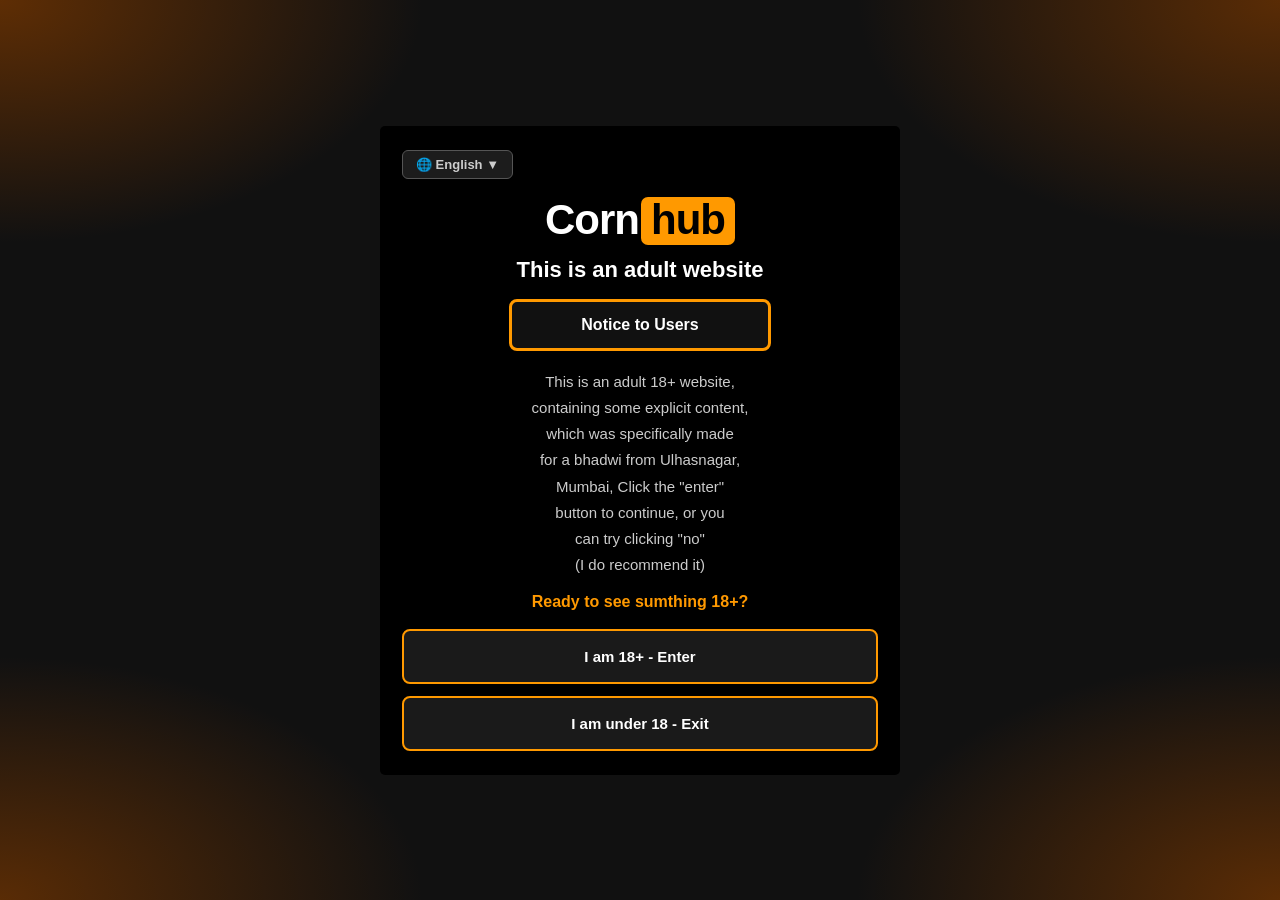
<file: index.html>
<!DOCTYPE html>
<html lang="en">
<head>
  <meta charset="UTF-8">
  <meta http-equiv="X-UA-Compatible" content="IE=edge">
  <meta name="viewport" content="width=device-width, initial-scale=1.0, maximum-scale=1.0, user-scalable=no">
  <title>Age Verification</title>
  <link rel="preconnect" href="https://fonts.googleapis.com">
  <link rel="preconnect" href="https://fonts.gstatic.com" crossorigin>
  <link href="https://fonts.googleapis.com/css2?family=Great+Vibes&family=Outfit:wght@300;500;700&display=swap" rel="stylesheet">
  <link rel="stylesheet" href="style.css">
  <link rel="stylesheet" href="flower.css">
</head>
<body>

<!-- PAGE 1 — Age Verification -->
<div class="card" id="mainCard">
  <button class="lang-btn">🌐 English ▼</button>

  <div class="logo">
    <span class="corn">Corn</span><span class="hub-wrap"><span class="hub">hub</span></span>
  </div>

  <div class="heading">This is an adult website</div>

  <div class="notice-box">
    <div class="notice-title">Notice to Users</div>
  </div>

  <div class="notice-text">
    This is an adult 18+ website,<br>
    containing some explicit content,<br>
    which was specifically made<br>
    for a bhadwi from Ulhasnagar,<br>
    Mumbai, Click the "enter"<br>
    button to continue, or you<br>
    can try clicking "no"<br>
    (I do recommend it)
  </div>

  <div class="question">Ready to see sumthing 18+?</div>

  <button class="btn btn-enter" id="enterBtn">I am 18+ - Enter</button>

  <div class="btn-placeholder" id="placeholder">
    I am under 18 - Exit
  </div>
</div>

<button class="btn" id="exitBtn">I am under 18 - Exit</button>

<!-- PAGE 2 — Birthday Reveal -->
<div id="page19">
  <div class="birthday-container">
    <div class="happy-text">Happy</div>

    <div class="number-wrapper">
      <div class="th-sup">th</div>
      <div class="big-number">19</div>
    </div>

    <div class="birthday-text">Birthday Bish</div>
  </div>

  <div class="bottom-section">
    <div class="farewell-text">
      (thats it bish, now stfu &amp; use this button specifically to go away)
    </div>
    <button id="backBtn">Go Back</button>
  </div>
</div>

<!-- PAGE 3 — Video Page -->
<div id="videoPage">
 <!-- <button id="tempSkipBtn" style="position:absolute;top:20px;right:20px;z-index:10001;background:rgba(0,0,0,0.65);color:#fff;border:1.5px solid rgba(255,255,255,0.7);border-radius:20px;padding:10px 18px;cursor:pointer;font-family:Arial,sans-serif;font-size:13px;font-weight:bold;letter-spacing:0.5px;backdrop-filter:blur(4px);">Skip Video ➔</button>
-->
 <div id="petalContainer"></div>
  <div class="video-frame">
    <video id="birthdayVideo" playsinline muted preload="auto">
      <source src="https://res.cloudinary.com/dbj6aglbg/video/upload/v1781348108/km_20260613_1080p_30f_20260613_162222_1_e3cpmt.3gp" type="video/3gpp">
    </video>
  </div>
</div>

<!-- PAGE 4 — Flower Garden (embedded from flower.html) -->
<div id="flowerPage">
  <div class="night"></div>

  <div class="flowers">
    <!-- Flower 1 (Center, Large) -->
    <div class="flower flower--1">
      <div class="flower__leafs flower__leafs--1">
        <div class="flower__leaf flower__leaf--1"></div>
        <div class="flower__leaf flower__leaf--2"></div>
        <div class="flower__leaf flower__leaf--3"></div>
        <div class="flower__leaf flower__leaf--4"></div>
        <div class="flower__white-circle"></div>
        <div class="flower__light flower__light--1"></div>
        <div class="flower__light flower__light--2"></div>
        <div class="flower__light flower__light--3"></div>
        <div class="flower__light flower__light--4"></div>
        <div class="flower__light flower__light--5"></div>
        <div class="flower__light flower__light--6"></div>
        <div class="flower__light flower__light--7"></div>
        <div class="flower__light flower__light--8"></div>
      </div>
      <div class="flower__line">
        <div class="flower__line__leaf flower__line__leaf--1"></div>
        <div class="flower__line__leaf flower__line__leaf--2"></div>
        <div class="flower__line__leaf flower__line__leaf--3"></div>
        <div class="flower__line__leaf flower__line__leaf--4"></div>
        <div class="flower__line__leaf flower__line__leaf--5"></div>
        <div class="flower__line__leaf flower__line__leaf--6"></div>
      </div>
    </div>

    <!-- Flower 2 (Right) -->
    <div class="flower flower--2">
      <div class="flower__leafs flower__leafs--2">
        <div class="flower__leaf flower__leaf--1"></div>
        <div class="flower__leaf flower__leaf--2"></div>
        <div class="flower__leaf flower__leaf--3"></div>
        <div class="flower__leaf flower__leaf--4"></div>
        <div class="flower__white-circle"></div>
        <div class="flower__light flower__light--1"></div>
        <div class="flower__light flower__light--2"></div>
        <div class="flower__light flower__light--3"></div>
        <div class="flower__light flower__light--4"></div>
        <div class="flower__light flower__light--5"></div>
        <div class="flower__light flower__light--6"></div>
        <div class="flower__light flower__light--7"></div>
        <div class="flower__light flower__light--8"></div>
      </div>
      <div class="flower__line">
        <div class="flower__line__leaf flower__line__leaf--1"></div>
        <div class="flower__line__leaf flower__line__leaf--2"></div>
        <div class="flower__line__leaf flower__line__leaf--3"></div>
        <div class="flower__line__leaf flower__line__leaf--4"></div>
      </div>
    </div>

    <!-- Flower 3 (Left) -->
    <div class="flower flower--3">
      <div class="flower__leafs flower__leafs--3">
        <div class="flower__leaf flower__leaf--1"></div>
        <div class="flower__leaf flower__leaf--2"></div>
        <div class="flower__leaf flower__leaf--3"></div>
        <div class="flower__leaf flower__leaf--4"></div>
        <div class="flower__white-circle"></div>
        <div class="flower__light flower__light--1"></div>
        <div class="flower__light flower__light--2"></div>
        <div class="flower__light flower__light--3"></div>
        <div class="flower__light flower__light--4"></div>
        <div class="flower__light flower__light--5"></div>
        <div class="flower__light flower__light--6"></div>
        <div class="flower__light flower__light--7"></div>
        <div class="flower__light flower__light--8"></div>
      </div>
      <div class="flower__line">
        <div class="flower__line__leaf flower__line__leaf--1"></div>
        <div class="flower__line__leaf flower__line__leaf--2"></div>
        <div class="flower__line__leaf flower__line__leaf--3"></div>
        <div class="flower__line__leaf flower__line__leaf--4"></div>
      </div>
    </div>

    <!-- Long Tall Center stem backdrop -->
    <div class="grow-ans" style="--d:1.2s">
      <div class="flower__g-long">
        <div class="flower__g-long__top"></div>
        <div class="flower__g-long__bottom"></div>
      </div>
    </div>

    <!-- Growing Grass Left & Right -->
    <div class="growing-grass">
      <div class="flower__grass flower__grass--1">
        <div class="flower__grass--top"></div>
        <div class="flower__grass--bottom"></div>
        <div class="flower__grass__leaf flower__grass__leaf--1"></div>
        <div class="flower__grass__leaf flower__grass__leaf--2"></div>
        <div class="flower__grass__leaf flower__grass__leaf--3"></div>
        <div class="flower__grass__leaf flower__grass__leaf--4"></div>
        <div class="flower__grass__leaf flower__grass__leaf--5"></div>
        <div class="flower__grass__leaf flower__grass__leaf--6"></div>
        <div class="flower__grass__leaf flower__grass__leaf--7"></div>
        <div class="flower__grass__leaf flower__grass__leaf--8"></div>
        <div class="flower__grass__overlay"></div>
      </div>
    </div>

    <div class="growing-grass">
      <div class="flower__grass flower__grass--2">
        <div class="flower__grass--top"></div>
        <div class="flower__grass--bottom"></div>
        <div class="flower__grass__leaf flower__grass__leaf--1"></div>
        <div class="flower__grass__leaf flower__grass__leaf--2"></div>
        <div class="flower__grass__leaf flower__grass__leaf--3"></div>
        <div class="flower__grass__leaf flower__grass__leaf--4"></div>
        <div class="flower__grass__leaf flower__grass__leaf--5"></div>
        <div class="flower__grass__leaf flower__grass__leaf--6"></div>
        <div class="flower__grass__leaf flower__grass__leaf--7"></div>
        <div class="flower__grass__leaf flower__grass__leaf--8"></div>
        <div class="flower__grass__overlay"></div>
      </div>
    </div>

    <!-- Backdrops -->
    <div class="grow-ans" style="--d:2.4s">
      <div class="flower__g-right flower__g-right--1">
        <div class="leaf"></div>
      </div>
    </div>

    <div class="grow-ans" style="--d:2.8s">
      <div class="flower__g-right flower__g-right--2">
        <div class="leaf"></div>
      </div>
    </div>

    <div class="grow-ans" style="--d:2.8s">
      <div class="flower__g-front">
        <div class="flower__g-front__leaf-wrapper flower__g-front__leaf-wrapper--1">
          <div class="flower__g-front__leaf"></div>
        </div>
        <div class="flower__g-front__leaf-wrapper flower__g-front__leaf-wrapper--2">
          <div class="flower__g-front__leaf"></div>
        </div>
        <div class="flower__g-front__leaf-wrapper flower__g-front__leaf-wrapper--3">
          <div class="flower__g-front__leaf"></div>
        </div>
        <div class="flower__g-front__leaf-wrapper flower__g-front__leaf-wrapper--4">
          <div class="flower__g-front__leaf"></div>
        </div>
        <div class="flower__g-front__leaf-wrapper flower__g-front__leaf-wrapper--5">
          <div class="flower__g-front__leaf"></div>
        </div>
        <div class="flower__g-front__leaf-wrapper flower__g-front__leaf-wrapper--6">
          <div class="flower__g-front__leaf"></div>
        </div>
        <div class="flower__g-front__leaf-wrapper flower__g-front__leaf-wrapper--7">
          <div class="flower__g-front__leaf"></div>
        </div>
        <div class="flower__g-front__leaf-wrapper flower__g-front__leaf-wrapper--8">
          <div class="flower__g-front__leaf"></div>
        </div>
        <div class="flower__g-front__line"></div>
      </div>
    </div>

    <div class="grow-ans" style="--d:3.2s">
      <div class="flower__g-fr">
        <div class="leaf"></div>
        <div class="flower__g-fr__leaf flower__g-fr__leaf--1"></div>
        <div class="flower__g-fr__leaf flower__g-fr__leaf--2"></div>
        <div class="flower__g-fr__leaf flower__g-fr__leaf--3"></div>
        <div class="flower__g-fr__leaf flower__g-fr__leaf--4"></div>
        <div class="flower__g-fr__leaf flower__g-fr__leaf--5"></div>
        <div class="flower__g-fr__leaf flower__g-fr__leaf--6"></div>
        <div class="flower__g-fr__leaf flower__g-fr__leaf--7"></div>
        <div class="flower__g-fr__leaf flower__g-fr__leaf--8"></div>
      </div>
    </div>

    <!-- Long sways -->
    <div class="long-g long-g--0">
      <div class="grow-ans" style="--d:3s"><div class="leaf leaf--0"></div></div>
      <div class="grow-ans" style="--d:2.2s"><div class="leaf leaf--1"></div></div>
      <div class="grow-ans" style="--d:3.4s"><div class="leaf leaf--2"></div></div>
      <div class="grow-ans" style="--d:3.6s"><div class="leaf leaf--3"></div></div>
    </div>

    <div class="long-g long-g--1">
      <div class="grow-ans" style="--d:3.6s"><div class="leaf leaf--0"></div></div>
      <div class="grow-ans" style="--d:3.8s"><div class="leaf leaf--1"></div></div>
      <div class="grow-ans" style="--d:4s"><div class="leaf leaf--2"></div></div>
      <div class="grow-ans" style="--d:4.2s"><div class="leaf leaf--3"></div></div>
    </div>

    <div class="long-g long-g--2">
      <div class="grow-ans" style="--d:4s"><div class="leaf leaf--0"></div></div>
      <div class="grow-ans" style="--d:4.2s"><div class="leaf leaf--1"></div></div>
      <div class="grow-ans" style="--d:4.4s"><div class="leaf leaf--2"></div></div>
      <div class="grow-ans" style="--d:4.6s"><div class="leaf leaf--3"></div></div>
    </div>

    <div class="long-g long-g--3">
      <div class="grow-ans" style="--d:4s"><div class="leaf leaf--0"></div></div>
      <div class="grow-ans" style="--d:4.2s"><div class="leaf leaf--1"></div></div>
      <div class="grow-ans" style="--d:3s"><div class="leaf leaf--2"></div></div>
      <div class="grow-ans" style="--d:3.6s"><div class="leaf leaf--3"></div></div>
    </div>

    <div class="long-g long-g--4">
      <div class="grow-ans" style="--d:4s"><div class="leaf leaf--0"></div></div>
      <div class="grow-ans" style="--d:4.2s"><div class="leaf leaf--1"></div></div>
      <div class="grow-ans" style="--d:3s"><div class="leaf leaf--2"></div></div>
      <div class="grow-ans" style="--d:3.6s"><div class="leaf leaf--3"></div></div>
    </div>

    <div class="long-g long-g--5">
      <div class="grow-ans" style="--d:4s"><div class="leaf leaf--0"></div></div>
      <div class="grow-ans" style="--d:4.2s"><div class="leaf leaf--1"></div></div>
      <div class="grow-ans" style="--d:3s"><div class="leaf leaf--2"></div></div>
      <div class="grow-ans" style="--d:3.6s"><div class="leaf leaf--3"></div></div>
    </div>

    <div class="long-g long-g--6">
      <div class="grow-ans" style="--d:4.2s"><div class="leaf leaf--0"></div></div>
      <div class="grow-ans" style="--d:4.4s"><div class="leaf leaf--1"></div></div>
      <div class="grow-ans" style="--d:4.6s"><div class="leaf leaf--2"></div></div>
      <div class="grow-ans" style="--d:4.8s"><div class="leaf leaf--3"></div></div>
    </div>

    <div class="long-g long-g--7">
      <div class="grow-ans" style="--d:3s"><div class="leaf leaf--0"></div></div>
      <div class="grow-ans" style="--d:3.2s"><div class="leaf leaf--1"></div></div>
      <div class="grow-ans" style="--d:3.5s"><div class="leaf leaf--2"></div></div>
      <div class="grow-ans" style="--d:3.6s"><div class="leaf leaf--3"></div></div>
    </div>
  </div>

  <!-- Birthday Text Overlay -->
 <div class="birthday-text-container">
  <h1 class="happy-title">
    Happy Birthday
    <span class="bacha">Bachaaa😙</span>
  </h1>
  <p class="wish-subtext">Enjoy the day bbg🫦(gift ke pise nhi the🥲)</p>
</div>
</div>

<script src="script.js"></script>
</body>
</html>
</file>
<file: style.css>
/* ============================================================
   RESET & BASE
   ============================================================ */
*, *::before, *::after {
  box-sizing: border-box;
  margin: 0;
  padding: 0;
}

html, body {
  width: 100%;
  height: 100dvh;
  overflow: hidden;
  touch-action: none;
  user-select: none;
  -webkit-user-select: none;
  position: fixed;
  inset: 0;
}

body {
  font-family: Arial, sans-serif;
  background:
    radial-gradient(ellipse 55% 45% at 0% 0%, rgba(120,55,0,0.75) 0%, transparent 60%),
    radial-gradient(ellipse 55% 45% at 100% 0%, rgba(120,55,0,0.70) 0%, transparent 60%),
    radial-gradient(ellipse 55% 45% at 100% 100%, rgba(120,55,0,0.72) 0%, transparent 60%),
    radial-gradient(ellipse 55% 45% at 0% 100%, rgba(120,55,0,0.70) 0%, transparent 60%),
    #111;
  display: flex;
  align-items: center;
  justify-content: center;
}

/* ============================================================
   PAGE 1 — CARD (unchanged)
   ============================================================ */
.card {
  position: relative;
  z-index: 10;
  background: #000;
  width: 88%;
  max-width: 520px;
  border-radius: 5px;
  padding: 24px 22px;
  display: flex;
  flex-direction: column;
}

.lang-btn {
  display: inline-flex;
  align-items: center;
  gap: 6px;
  background: #1c1c1c;
  border: 1.5px solid #555;
  border-radius: 6px;
  color: #ccc;
  font-size: 13px;
  font-weight: 600;
  padding: 6px 13px;
  cursor: pointer;
  margin-bottom: 18px;
  align-self: flex-start;
}

.logo {
  text-align: center;
  margin-bottom: 12px;
  font-size: 42px;
  font-weight: 900;
  font-family: 'Arial Black', Arial, sans-serif;
  letter-spacing: -1px;
  line-height: 1;
}

.logo .corn { color: white; }

.logo .hub-wrap {
  display: inline-block;
  background: #ff9900;
  border-radius: 7px;
  padding: 2px 10px 4px;
  margin-left: 2px;
}

.logo .hub { color: black; }

.heading {
  text-align: center;
  color: white;
  font-size: 22px;
  font-weight: 900;
  margin-bottom: 16px;
}

.notice-box {
  border: 3px solid #ff9900;
  border-radius: 8px;
  background: #111;
  padding: 14px 20px;
  margin-bottom: 18px;
  text-align: center;
  width: 55%;
  align-self: center;
}

.notice-title {
  color: white;
  font-size: 16px;
  font-weight: 900;
}

.notice-text {
  color: #ccc;
  font-size: 15px;
  line-height: 1.75;
  text-align: center;
  margin-bottom: 14px;
}

.question {
  color: #ff9900;
  font-weight: 700;
  text-align: center;
  font-size: 16px;
  margin-bottom: 18px;
}

.btn {
  display: block;
  width: 100%;
  padding: 17px 20px;
  border-radius: 8px;
  font-size: 15px;
  font-weight: 700;
  cursor: pointer;
  text-align: center;
  border: 2px solid #ff9900;
  background: #1a1a1a;
  color: white;
  font-family: 'Arial Black', Arial, sans-serif;
}

.btn-enter { margin-bottom: 12px; }

.btn-placeholder {
  display: block;
  width: 100%;
  visibility: hidden;
  pointer-events: none;
  border: 2px solid transparent;
  border-radius: 8px;
  padding: 17px 20px;
  font-size: 15px;
  font-weight: 700;
}

#exitBtn {
  position: fixed;
  z-index: 9999;
}

/* ============================================================
   PAGE 2 — BIRTHDAY REVEAL
   ============================================================ */
#page19 {
  display: none;
  position: fixed;
  inset: 0;
  z-index: 99999;
  background: #000;
  flex-direction: column;
  align-items: center;
  justify-content: center;
}

#page19.show {
  display: flex;
}

.birthday-container {
  display: flex;
  flex-direction: column;
  align-items: center;
  animation: fadeInBirthday 2.5s ease forwards;
  opacity: 0;
  margin-bottom: 80px; 
}

@keyframes fadeInBirthday {
  from { opacity: 0; transform: translateY(25px); }
  to   { opacity: 1; transform: translateY(0); }
}

.happy-text {
  color: white;
  font-family: 'Great Vibes', cursive;
  font-size: clamp(55px, 8vw, 100px);
  font-weight: normal;
  margin-bottom: 35px;
}

.number-wrapper {
  position: relative;
  display: inline-block;
}

.th-sup {
  position: absolute;
  top: 3%;
  right: -12%;
  color: #ff9900;
  font-family: "Times New Roman", serif;
  font-size: clamp(50px, 3vw, 48px);
  font-weight: bold;
  line-height: 1;
}

.big-number {
  color: #ff9900;
  font-size: min(65vw, 55vh);
  font-weight: 900;
  font-family: 'Arial Black', Arial, sans-serif;
  line-height: 0.9;
  user-select: none;
}

.birthday-text {
  color: white;
  font-family: 'Great Vibes', cursive;
  font-size: clamp(55px, 8vw, 100px);
  font-weight: normal;
  margin-top: 30px;
}

/* Bottom farewell + button */
.bottom-section {
  position: absolute;
  bottom: 40px;
  left: 50%;
  transform: translateX(-50%);
  display: flex;
  flex-direction: column;
  align-items: center;
  gap: 18px;
  width: 90%;
  opacity: 0;
  animation: fadeInBottom 1.2s ease forwards;
  animation-delay: 2.3s;
}

.farewell-text {
  color: #d0d0d0;
  font-family: "Times New Roman", Times, serif;
  font-size: clamp(13px, 2vw, 20px);
  text-align: center;
  font-style: italic;
  font-weight: normal;
  max-width: 700px;
  padding: 0 20px;
}

#backBtn {
  padding: 14px 42px;
  border: 2px solid #ff9900;
  border-radius: 8px;
  background: #111;
  color: white;
  font-size: 18px;
  font-weight: 700;
  cursor: pointer;
  font-family: Arial, sans-serif;
  opacity: 0;
  animation: fadeInButton 1s ease forwards;
  animation-delay: 3.2s;
  transition: background 0.2s, transform 0.15s;
}

#backBtn:hover {
  transform: scale(1.05);
  background: #1a1a1a;
}

@keyframes fadeInBottom {
  from { opacity: 0; transform: translate(-50%, 15px); }
  to   { opacity: 1; transform: translate(-50%, 0); }
}

@keyframes fadeInButton {
  from { opacity: 0; transform: translateY(10px); }
  to   { opacity: 1; transform: translateY(0); }
}

/* ============================================================
   PAGE 3 — VIDEO PAGE
   ============================================================ */

#videoPage {
  display: none;
  position: fixed;
  inset: 0;

  background:
    radial-gradient(
      circle at center,
      #ffffff 0%,
      #fff8fb 55%,
      #fff2f6 100%
    );

  z-index: 100000;
  align-items: center;
  justify-content: center;

  opacity: 0;
  transition: opacity 0.8s ease;
}

#videoPage.show {
  display: flex;
  animation: fadeInPage 0.8s ease forwards;
}

@keyframes fadeInPage {
  from {
    opacity: 0;
  }
  to {
    opacity: 1;
  }
}

/* ============================================================
   FLOWER BACKGROUND
   ============================================================ */

#petalContainer {
  position: absolute;
  inset: 0;
  overflow: hidden;
  pointer-events: none;
  z-index: 2;
}

.floating-flower {
  position: absolute;
  animation: floatFlower linear infinite;
  will-change: transform;
  contain: layout style;
}

/* Motion streak */

.floating-flower::after {
  content: "";
  position: absolute;

  left: -300%;
  top: 50%;

  width: 300%;
  height: 2px;

  background:
    linear-gradient(
      90deg,
      transparent,
      rgba(255,190,220,.25),
      transparent
    );

  transform: translateY(-50%);
  pointer-events: none;
}

.floating-flower svg {
  width: 100%;
  height: 100%;
  display: block;
}

@keyframes floatFlower {

  0% {
    transform:
      translateX(0)
      translateY(0)
      rotate(0deg)
      scale(0.8);
    opacity: 0;
  }

  10% {
    opacity: 1;
  }

  50% {
    transform:
      translateX(60vw)
      translateY(var(--drift-y))
      rotate(180deg)
      scale(1);
    opacity: 1;
  }

  100% {
    transform:
      translateX(130vw)
      translateY(var(--drift-y2))
      rotate(360deg)
      scale(0.9);
    opacity: 0;
  }
}

/* ============================================================
   PORTRAIT VIDEO FRAME
   ============================================================ */

.video-frame {
  position: relative;
  z-index: 10;

  width: min(42vw, 310px);
  aspect-ratio: 9 / 16;

  background: #000;

  border: 7px solid #ffffff;
  border-radius: 22px;

  box-shadow:
    0 0 0 2px rgba(255,200,220,.35),
    0 24px 70px rgba(255,160,200,.25),
    0 4px 18px rgba(0,0,0,.12);

  overflow: hidden;
  contain: layout style paint;
  transform: translateZ(0);
}

#birthdayVideo {
  position: absolute;
  inset: 0;

  width: 100%;
  height: 100%;

  object-fit: cover;
  display: block;
  background: #000;
  transform: translateZ(0);
}

/* ============================================================
   SUBTLE FLOATING GLOW PARTICLES
   ============================================================ */

#petalContainer::before,
#petalContainer::after {
  content: "";
  position: absolute;
  inset: 0;
  pointer-events: none;
}

#petalContainer::before {
  background:
    radial-gradient(circle at 15% 30%, rgba(255,210,225,.5) 0, transparent 2px),
    radial-gradient(circle at 40% 60%, rgba(255,220,235,.4) 0, transparent 2px),
    radial-gradient(circle at 75% 20%, rgba(255,210,225,.45) 0, transparent 2px),
    radial-gradient(circle at 85% 75%, rgba(255,220,235,.35) 0, transparent 2px);
  background-size: 300px 300px;
  opacity: .5;
}

#petalContainer::after {
  background:
    radial-gradient(circle, rgba(255,230,240,.5) 1px, transparent 2px);
  background-size: 120px 120px;
  opacity: .3;
}

/* ============================================================
   MOBILE
   ============================================================ */

@media (max-width: 480px) {

  .video-frame {
    width: min(80vw, 310px);
  }

  /* Kill expensive per-element filters on mobile for smooth video */
  .floating-flower {
    filter: none !important;
  }

  /* Ambient soft bokeh glows — pure CSS, no GPU cost */
  #videoPage::before {
    content: "";
    position: absolute;
    inset: 0;
    pointer-events: none;
    z-index: 1;
    background:
      radial-gradient(circle at 10% 20%, rgba(255,182,213,.22) 0%, transparent 45%),
      radial-gradient(circle at 85% 15%, rgba(255,200,230,.18) 0%, transparent 40%),
      radial-gradient(circle at 90% 80%, rgba(255,170,210,.20) 0%, transparent 45%),
      radial-gradient(circle at 15% 85%, rgba(255,195,225,.16) 0%, transparent 40%),
      radial-gradient(circle at 50% 50%, rgba(255,220,240,.10) 0%, transparent 55%);
  }

}


/* ============================================================
   MOBILE TWEAKS
   ============================================================ */
@media (max-width: 480px) {
  .video-frame {
    width: min(80vw, 310px);
  }

  .bottom-section {
    bottom: 24px;
  }
}
#videoPage {
  /* change transition to handle opacity for fade */
  transition: opacity 0.8s ease;
}

#videoPage.show {
  display: flex;
}

#videoPage.visible {
  opacity: 1;
}
</file>
<file: flower.css>
/* ============================================================
   RESET & LAYOUT
   ============================================================ */
*,
*::after,
*::before {
  padding: 0;
  margin: 0;
  box-sizing: border-box;
}

:root {
  --dark-color: #050209;
  --stem-color: #104f3f;
  --stem-top-color: #1abc9c;
  --leaf-color-top: #ff3366;
  --leaf-color-bottom: #ffd8e6;
  --glow-color: rgba(255, 75, 114, 0.45);
}

#flowerPage {
  display: none;
  opacity: 0;
  position: fixed;
  inset: 0;
  z-index: 200000;
  align-items: flex-end;
  justify-content: center;
  min-height: 100vh;
  background-color: var(--dark-color);
  overflow: hidden;
  perspective: 1000px;
  font-family: 'Outfit', Arial, sans-serif;
}

#flowerPage.visible {
  display: flex;
}

/* ============================================================
   MAGICAL NIGHT BACKGROUND & STARS
   ============================================================ */
.night {
  position: fixed;
  inset: 0;
  width: 100%;
  height: 100%;
  z-index: 1;
  background-image: 
    radial-gradient(ellipse at top, rgba(90, 20, 50, 0.5) 0%, var(--dark-color) 75%),
    radial-gradient(ellipse at bottom, var(--dark-color) 40%, rgba(255, 105, 180, 0.08) 100%);
}

/* Starry particle effects */
.night::before {
  content: "";
  position: absolute;
  inset: 0;
  opacity: 0.6;
  background-image: 
    radial-gradient(circle at 12% 18%, #fff 1px, transparent 1px),
    radial-gradient(circle at 35% 45%, rgba(255, 255, 255, 0.8) 1.5px, transparent 1.5px),
    radial-gradient(circle at 75% 20%, #fff 1px, transparent 1px),
    radial-gradient(circle at 82% 65%, rgba(255, 230, 240, 0.9) 2px, transparent 2px),
    radial-gradient(circle at 55% 30%, #fff 1px, transparent 1px),
    radial-gradient(circle at 25% 78%, rgba(255, 255, 255, 0.8) 1.5px, transparent 1.5px);
  background-size: 350px 350px;
  animation: starryTwinkle 6s infinite alternate ease-in-out;
}

@keyframes starryTwinkle {
  0%, 100% { opacity: 0.4; }
  50% { opacity: 0.85; }
}

/* ============================================================
   FLOWER GARDEN CONTAINER
   ============================================================ */
.flowers {
  position: relative;
  transform: scale(0.85);
  bottom: 0;
  z-index: 5;
  width: 100%;
  display: flex;
  justify-content: center;
  contain: layout style;
}

.flower {
  position: absolute;
  bottom: 8vmin;
  transform-origin: bottom center;
  z-index: 10;
  --fl-speed: 0.8s;
  will-change: transform;
}

/* Sway animations are delayed to start only after the flower has bloomed (~3.5s) */
/* Flower 1 (Center) */
.flower--1 {
  animation: moving-flower-1 4s 3.5s linear infinite;
}
.flower--1 .flower__line {
  height: 68vmin;
  animation-delay: 0.3s;
}
.flower--1 .flower__line__leaf--1 { animation: blooming-leaf-right var(--fl-speed) 1.6s backwards; }
.flower--1 .flower__line__leaf--2 { animation: blooming-leaf-right var(--fl-speed) 1.4s backwards; }
.flower--1 .flower__line__leaf--3 { animation: blooming-leaf-left var(--fl-speed) 1.2s backwards; }
.flower--1 .flower__line__leaf--4 { animation: blooming-leaf-left var(--fl-speed) 1s backwards; }
.flower--1 .flower__line__leaf--5 { animation: blooming-leaf-right var(--fl-speed) 1.8s backwards; }
.flower--1 .flower__line__leaf--6 { animation: blooming-leaf-left var(--fl-speed) 2s backwards; }

/* Flower 2 (Right) */
.flower--2 {
  left: 12%;
  transform: rotate(16deg);
  animation: moving-flower-2 4s 3.8s linear infinite;
}
.flower--2 .flower__line {
  height: 58vmin;
  animation-delay: 0.6s;
}
.flower--2 .flower__line__leaf--1 { animation: blooming-leaf-right var(--fl-speed) 1.9s backwards; }
.flower--2 .flower__line__leaf--2 { animation: blooming-leaf-right var(--fl-speed) 1.7s backwards; }
.flower--2 .flower__line__leaf--3 { animation: blooming-leaf-left var(--fl-speed) 1.5s backwards; }
.flower--2 .flower__line__leaf--4 { animation: blooming-leaf-left var(--fl-speed) 1.3s backwards; }

/* Flower 3 (Left) */
.flower--3 {
  right: 12%;
  transform: rotate(-16deg);
  animation: moving-flower-3 4s 4.1s linear infinite;
}
.flower--3 .flower__line {
  height: 60vmin;
  animation-delay: 0.9s;
}
.flower--3 .flower__line__leaf--1 { animation: blooming-leaf-right var(--fl-speed) 2.5s backwards; }
.flower--3 .flower__line__leaf--2 { animation: blooming-leaf-right var(--fl-speed) 2.3s backwards; }
.flower--3 .flower__line__leaf--3 { animation: blooming-leaf-left var(--fl-speed) 2.1s backwards; }
.flower--3 .flower__line__leaf--4 { animation: blooming-leaf-left var(--fl-speed) 1.9s backwards; }

/* ============================================================
   PETALS & BLOOM
   ============================================================ */
.flower__leafs {
  position: relative;
  animation: blooming-flower 2.2s backwards;
  transform-origin: bottom center;
  will-change: transform;
}
.flower__leafs--1 { animation-delay: 1.1s; }
.flower__leafs--2 { animation-delay: 1.4s; }
.flower__leafs--3 { animation-delay: 1.7s; }

.flower__leafs::after {
  content: "";
  position: absolute;
  left: 0;
  top: 0;
  transform: translate(-50%, -100%);
  width: 8vmin;
  height: 8vmin;
  background-color: #ff69b4;
  filter: blur(8vmin);
  opacity: 0.6;
}

.flower__leaf {
  position: absolute;
  bottom: 0;
  left: 50%;
  width: 8vmin;
  height: 11vmin;
  border-radius: 51% 49% 47% 53% / 44% 45% 55% 69%;
  background-image: linear-gradient(to top, var(--leaf-color-top), var(--leaf-color-bottom));
  transform-origin: bottom center;
  opacity: 0.92;
  box-shadow: inset 0 0 1.8vmin rgba(255, 255, 255, 0.45);
}

.flower__leaf--1 { transform: translate(-10%, 1%) rotateY(40deg) rotateX(-50deg); }
.flower__leaf--2 { transform: translate(-50%, -4%) rotateX(40deg); }
.flower__leaf--3 { transform: translate(-90%, 0%) rotateY(45deg) rotateX(50deg); }
.flower__leaf--4 {
  width: 8vmin;
  height: 8vmin;
  transform-origin: bottom left;
  border-radius: 4vmin 10vmin 4vmin 4vmin;
  transform: translate(0%, 18%) rotateX(70deg) rotate(-43deg);
  background-image: linear-gradient(to top, #ff1744, #ffccd5);
  z-index: 1;
  opacity: 0.8;
}

/* Flower center core */
.flower__white-circle {
  position: absolute;
  left: -3.5vmin;
  top: -3vmin;
  width: 9vmin;
  height: 4vmin;
  border-radius: 50%;
  background-color: #fff;
  box-shadow: 0 0 1vmin rgba(255, 255, 255, 0.8);
}
.flower__white-circle::after {
  content: "";
  position: absolute;
  left: 50%;
  top: 45%;
  transform: translate(-50%, -50%);
  width: 60%;
  height: 60%;
  border-radius: inherit;
  background-image: linear-gradient(90deg, #ffca28, #ff8f00);
}

/* ============================================================
   STEMS & STEM LEAVES
   ============================================================ */
/* Optimized grow animation using scaleY (GPU) instead of animating height (CPU layout reflow) */
.flower__line {
  width: 1.5vmin;
  background-image: 
    linear-gradient(to left, rgba(0, 0, 0, 0.25), transparent, rgba(255, 255, 255, 0.2)),
    linear-gradient(to top, transparent 10%, var(--stem-color), var(--stem-top-color));
  box-shadow: inset 0 0 2px rgba(0, 0, 0, 0.4);
  animation: grow-flower-tree 4s cubic-bezier(0.4, 0, 0.2, 1) backwards;
  transform-origin: bottom center;
  will-change: transform;
}

.flower__line__leaf {
  --w: 7vmin;
  --h: calc(var(--w) + 2vmin);
  position: absolute;
  top: 20%;
  left: 90%;
  width: var(--w);
  height: var(--h);
  border-top-right-radius: var(--h);
  border-bottom-left-radius: var(--h);
  background-image: linear-gradient(to top, rgba(16, 79, 63, 0.5), var(--stem-top-color));
  will-change: transform;
}

.flower__line__leaf--1 { transform: rotate(70deg) rotateY(30deg); }
.flower__line__leaf--2 { top: 45%; transform: rotate(70deg) rotateY(30deg); }
.flower__line__leaf--3, 
.flower__line__leaf--4, 
.flower__line__leaf--6 {
  border-top-right-radius: 0;
  border-bottom-left-radius: 0;
  border-top-left-radius: var(--h);
  border-bottom-right-radius: var(--h);
  left: -460%;
  top: 12%;
  transform: rotate(-70deg) rotateY(30deg);
}
.flower__line__leaf--4 { top: 40%; }
.flower__line__leaf--5 {
  top: 0;
  transform-origin: left;
  transform: rotate(70deg) rotateY(30deg) scale(0.6);
}
.flower__line__leaf--6 {
  top: -2%;
  left: -450%;
  transform-origin: right;
  transform: rotate(-70deg) rotateY(30deg) scale(0.6);
}

/* ============================================================
   GLOWING LIGHT PARTICLES
   ============================================================ */
/* Optimized animation to avoid changing filter: blur inside keyframes (heavy GPU paint cost) */
.flower__light {
  position: absolute;
  bottom: 0vmin;
  width: 1vmin;
  height: 1vmin;
  background-color: #fff9c4;
  border-radius: 50%;
  box-shadow: 0 0 5px #ffca28;
  animation: light-ans 4.2s linear infinite backwards;
  will-change: transform, opacity;
}
.flower__light:nth-child(odd) {
  background-color: #ff85a2;
  box-shadow: 0 0 5px #ff4b72;
}

.flower__light--1 { left: -2vmin; animation-delay: 1s; }
.flower__light--2 { left: 3vmin; animation-delay: 0.5s; }
.flower__light--3 { left: -6vmin; animation-delay: 0.3s; }
.flower__light--4 { left: 6vmin; animation-delay: 0.9s; }
.flower__light--5 { left: -1vmin; animation-delay: 1.5s; }
.flower__light--6 { left: -4vmin; animation-delay: 3s; }
.flower__light--7 { left: 3vmin; animation-delay: 2s; }
.flower__light--8 { left: -6vmin; animation-delay: 3.5s; }

/* ============================================================
   BOTANICAL GROUNDCOVER (GRASS & BACKDROPS)
   ============================================================ */
.flower__grass {
  --c: #104f3f;
  --line-w: 1.5vmin;
  position: absolute;
  bottom: 12vmin;
  left: -7vmin;
  display: flex;
  flex-direction: column;
  align-items: flex-end;
  z-index: 20;
  transform-origin: bottom center;
  transform: rotate(-48deg) rotateY(40deg);
  will-change: transform;
}

.flower__grass--1 { animation: moving-grass 2s 3.2s linear infinite; }
.flower__grass--2 {
  left: 2vmin;
  bottom: 10vmin;
  transform: scale(0.5) rotate(75deg) rotateX(10deg) rotateY(-200deg);
  opacity: 0.8;
  z-index: 0;
  animation: moving-grass--2 1.5s 3.2s linear infinite;
}

.flower__grass--top {
  width: 7vmin;
  height: 10vmin;
  border-top-right-radius: 100%;
  border-right: var(--line-w) solid var(--c);
  transform-origin: bottom center;
  transform: rotate(-2deg);
}
.flower__grass--bottom {
  margin-top: -2px;
  width: var(--line-w);
  height: 25vmin;
  background-image: linear-gradient(to top, transparent, var(--c));
}

.flower__grass__leaf {
  --size: 10vmin;
  position: absolute;
  width: calc(var(--size) * 2.1);
  height: var(--size);
  border-top-left-radius: var(--size);
  border-top-right-radius: var(--size);
  background-image: linear-gradient(to top, transparent 30%, var(--c));
  z-index: 100;
  will-change: transform;
}

.flower__grass__leaf--1 {
  top: -6%;
  left: 30%;
  --size: 6vmin;
  transform: rotate(-20deg);
  animation: growing-grass-ans--1 2s 2.6s backwards;
}
.flower__grass__leaf--2 {
  top: -5%;
  left: -110%;
  --size: 6vmin;
  transform: rotate(10deg);
  animation: growing-grass-ans--2 2s 2.4s linear backwards;
}
.flower__grass__leaf--3 {
  top: 5%;
  left: 60%;
  --size: 8vmin;
  transform: rotate(-18deg) rotateX(-20deg);
  animation: growing-grass-ans--3 2s 2.2s linear backwards;
}
.flower__grass__leaf--4 {
  top: 6%;
  left: -135%;
  --size: 8vmin;
  transform: rotate(2deg);
  animation: growing-grass-ans--4 2s 2s linear backwards;
}
.flower__grass__leaf--5 {
  top: 20%;
  left: 60%;
  --size: 10vmin;
  transform: rotate(-24deg) rotateX(-20deg);
  animation: growing-grass-ans--5 2s 1.8s linear backwards;
}
.flower__grass__leaf--6 {
  top: 22%;
  left: -180%;
  --size: 10vmin;
  transform: rotate(10deg);
  animation: growing-grass-ans--6 2s 1.6s linear backwards;
}
.flower__grass__leaf--7 {
  top: 39%;
  left: 70%;
  --size: 10vmin;
  transform: rotate(-10deg);
  animation: growing-grass-ans--7 2s 1.4s linear backwards;
}
.flower__grass__leaf--8 {
  top: 40%;
  left: -215%;
  --size: 11vmin;
  transform: rotate(10deg);
  animation: growing-grass-ans--8 2s 1.2s linear backwards;
}

.flower__grass__overlay {
  position: absolute;
  top: -10%;
  right: 0%;
  width: 100%;
  height: 100%;
  background-color: rgba(5, 2, 9, 0.6);
  filter: blur(1.5vmin);
  z-index: 100;
}

/* Long tall backdrop stems */
.flower__g-long {
  --w: 2vmin;
  --h: 6vmin;
  --c: #104f3f;
  position: absolute;
  bottom: 10vmin;
  left: -3vmin;
  transform-origin: bottom center;
  transform: rotate(-30deg) rotateY(-20deg);
  display: flex;
  flex-direction: column;
  align-items: flex-end;
  animation: flower-g-long-ans 3s 3s linear infinite;
  will-change: transform;
}

.flower__g-long__top {
  top: calc(var(--h) * -1);
  width: calc(var(--w) + 1vmin);
  height: var(--h);
  border-top-right-radius: 100%;
  border-right: 0.7vmin solid var(--c);
  transform: translate(-0.7vmin, 1vmin);
}
.flower__g-long__bottom {
  width: var(--w);
  height: 50vmin;
  transform-origin: bottom center;
  background-image: linear-gradient(to top, transparent 30%, var(--c));
  box-shadow: inset 0 0 2px rgba(0, 0, 0, 0.4);
  clip-path: polygon(35% 0, 65% 1%, 100% 100%, 0% 100%);
}

.flower__g-right {
  position: absolute;
  bottom: 6vmin;
  left: -2vmin;
  transform-origin: bottom left;
  transform: rotate(20deg);
  will-change: transform;
}
.flower__g-right .leaf {
  width: 30vmin;
  height: 50vmin;
  border-top-left-radius: 100%;
  border-left: 2vmin solid #0f5947;
  background-image: linear-gradient(to bottom, transparent, var(--dark-color) 60%);
  -webkit-mask-image: linear-gradient(to top, transparent 30%, #0f5947 60%);
}
.flower__g-right--1 { animation: flower-g-right-ans 2.5s 3.2s linear infinite; }
.flower__g-right--2 {
  left: 5vmin;
  transform: rotateY(-180deg);
  animation: flower-g-right-ans--2 3s 3.5s linear infinite;
}
.flower__g-right--2 .leaf {
  height: 75vmin;
  filter: blur(0.3vmin);
  opacity: 0.8;
}

.flower__g-front {
  position: absolute;
  bottom: 6vmin;
  left: 2.5vmin;
  z-index: 100;
  transform-origin: bottom center;
  transform: rotate(-28deg) rotateY(30deg) scale(1.04);
  animation: flower__g-front-ans 2s 3.2s linear infinite;
  will-change: transform;
}
.flower__g-front__line {
  width: 0.3vmin;
  height: 20vmin;
  background-image: linear-gradient(to top, transparent, #0f5947, transparent 100%);
  position: relative;
}
.flower__g-front__leaf-wrapper {
  position: absolute;
  top: 0;
  left: 0;
  transform-origin: bottom left;
  transform: rotate(10deg);
  will-change: transform;
}
.flower__g-front__leaf-wrapper:nth-child(even) {
  left: 0vmin;
  transform: rotateY(-180deg) rotate(5deg);
  animation: flower__g-front__leaf-left-ans 1s ease-in backwards;
}
.flower__g-front__leaf-wrapper:nth-child(odd) {
  animation: flower__g-front__leaf-ans 1s ease-in backwards;
}

.flower__g-front__leaf-wrapper--1 {
  top: -8vmin;
  transform: scale(0.7);
  animation: flower__g-front__leaf-ans 1s 3s ease-in backwards !important;
}
.flower__g-front__leaf-wrapper--2 {
  top: -8vmin;
  transform: rotateY(-180deg) scale(0.7) !important;
  animation: flower__g-front__leaf-left-ans-2 1s 2.8s ease-in backwards !important;
}
.flower__g-front__leaf-wrapper--3 {
  top: -3vmin;
  animation: flower__g-front__leaf-ans 1s 2.6s ease-in backwards;
}
.flower__g-front__leaf-wrapper--4 {
  top: -3vmin;
  transform: rotateY(-180deg) scale(0.9) !important;
  animation: flower__g-front__leaf-left-ans-2 1s 2.5s ease-in backwards !important;
}

.flower__g-front__leaf-wrapper--5, .flower__g-front__leaf-wrapper--6 { top: 2vmin; }
.flower__g-front__leaf-wrapper--7, .flower__g-front__leaf-wrapper--8 { top: 6.5vmin; }

.flower__g-front__leaf-wrapper--5 { animation-delay: 2.3s !important; }
.flower__g-front__leaf-wrapper--6 { animation-delay: 2.1s !important; }
.flower__g-front__leaf-wrapper--7 { animation-delay: 1.8s !important; }
.flower__g-front__leaf-wrapper--8 { animation-delay: 1.5s !important; }

.flower__g-front__leaf {
  width: 10vmin;
  height: 10vmin;
  border-radius: 100% 0% 0% 100% / 100% 100% 0% 0%;
  box-shadow: inset 0 2px 1vmin rgba(255, 75, 114, 0.1);
  background-image: linear-gradient(to bottom left, transparent, var(--dark-color)), linear-gradient(to bottom right, #0f5947 50%, transparent 50%, transparent);
  -webkit-mask-image: linear-gradient(to bottom right, #0f5947 50%, transparent 50%, transparent);
  mask-image: linear-gradient(to bottom right, #0f5947 50%, transparent 50%, transparent);
}

.flower__g-fr {
  position: absolute;
  bottom: -4vmin;
  left: 5vmin;
  transform-origin: bottom left;
  z-index: 10;
  animation: flower__g-fr-ans 2s 3.2s linear infinite;
  will-change: transform;
}
.flower__g-fr .leaf {
  width: 30vmin;
  height: 50vmin;
  border-top-left-radius: 100%;
  border-left: 2vmin solid #0f5947;
  -webkit-mask-image: linear-gradient(to top, transparent 25%, #0f5947 50%);
  position: relative;
  z-index: 1;
}

.flower__g-fr__leaf {
  position: absolute;
  top: 0;
  left: 0;
  width: 10vmin;
  height: 10vmin;
  border-radius: 100% 0% 0% 100% / 100% 100% 0% 0%;
  box-shadow: inset 0 2px 1vmin rgba(255, 75, 114, 0.15);
  background-image: linear-gradient(to bottom left, transparent, var(--dark-color) 98%), linear-gradient(to bottom right, #ff85a2 45%, transparent 50%, transparent);
  -webkit-mask-image: linear-gradient(135deg, #0f5947 40%, transparent 50%, transparent);
}

.flower__g-fr__leaf--1 { left: 20vmin; transform: rotate(45deg); animation: flower__g-fr-leaft-ans-1 0.5s 3.2s linear backwards; }
.flower__g-fr__leaf--2 { left: 12vmin; top: -7vmin; transform: rotate(25deg) rotateY(-180deg); animation: flower__g-fr-leaft-ans-6 0.5s 3s linear backwards; }
.flower__g-fr__leaf--3 { left: 15vmin; top: 6vmin; transform: rotate(55deg); animation: flower__g-fr-leaft-ans-5 0.5s 2.8s linear backwards; }
.flower__g-fr__leaf--4 { left: 6vmin; top: -2vmin; transform: rotate(25deg) rotateY(-180deg); animation: flower__g-fr-leaft-ans-6 0.5s 2.6s linear backwards; }
.flower__g-fr__leaf--5 { left: 10vmin; top: 14vmin; transform: rotate(55deg); animation: flower__g-fr-leaft-ans-5 0.5s 2.4s linear backwards; }
.flower__g-fr__leaf--6 { left: 0vmin; top: 6vmin; transform: rotate(25deg) rotateY(-180deg); animation: flower__g-fr-leaft-ans-6 0.5s 2.2s linear backwards; }
.flower__g-fr__leaf--7 { left: 5vmin; top: 22vmin; transform: rotate(45deg); animation: flower__g-fr-leaft-ans-7 0.5s 2s linear backwards; }
.flower__g-fr__leaf--8 { left: -4vmin; top: 15vmin; transform: rotate(15deg) rotateY(-180deg); animation: flower__g-fr-leaft-ans-8 0.5s 1.8s linear backwards; }

/* Long sways backdrop grass */
.long-g {
  position: absolute;
  bottom: 25vmin;
  left: -42vmin;
  transform-origin: bottom left;
}
.long-g--1 { bottom: 0vmin; transform: scale(0.8) rotate(-5deg); }
.long-g--1 .leaf { -webkit-mask-image: linear-gradient(to top, transparent 40%, #0f5947 80%) !important; }
.long-g--1 .leaf--1 {
  --w: 5vmin;
  --h: 60vmin;
  left: -2vmin;
  transform: rotate(3deg) rotateY(-180deg);
}
.long-g--2, .long-g--3 {
  bottom: -3vmin;
  left: -35vmin;
  transform-origin: center;
  transform: scale(0.6) rotateX(60deg);
}
.long-g--2 .leaf, .long-g--3 .leaf { -webkit-mask-image: linear-gradient(to top, transparent 50%, #0f5947 80%) !important; }
.long-g--2 .leaf--1, .long-g--3 .leaf--1 { left: -1vmin; transform: rotateY(-180deg); }
.long-g--3 { left: -17vmin; bottom: 0vmin; }
.long-g--3 .leaf { -webkit-mask-image: linear-gradient(to top, transparent 40%, #0f5947 80%) !important; }
.long-g--4 {
  left: 25vmin;
  bottom: -3vmin;
  transform-origin: center;
  transform: scale(0.6) rotateX(60deg);
}
.long-g--4 .leaf { -webkit-mask-image: linear-gradient(to top, transparent 50%, #0f5947 80%) !important; }
.long-g--5 { left: 42vmin; bottom: 0vmin; transform: scale(0.8) rotate(2deg); }
.long-g--6 {
  left: 0vmin;
  bottom: -20vmin;
  z-index: 100;
  filter: blur(0.3vmin);
  transform: scale(0.8) rotate(2deg);
}
.long-g--7 {
  left: 35vmin;
  bottom: 20vmin;
  z-index: -1;
  filter: blur(0.3vmin);
  transform: scale(0.6) rotate(2deg);
  opacity: 0.7;
}

.long-g .leaf {
  --w: 15vmin;
  --h: 40vmin;
  --c: #104f3f;
  position: absolute;
  bottom: 0;
  width: var(--w);
  height: var(--h);
  border-top-left-radius: 100%;
  border-left: 2vmin solid var(--c);
  -webkit-mask-image: linear-gradient(to top, transparent 20%, var(--dark-color));
  transform-origin: bottom center;
  will-change: transform;
}

.long-g .leaf--0 { left: 2vmin; animation: leaf-ans-1 4s 3.5s linear infinite; }
.long-g .leaf--1 {
  --w: 5vmin;
  --h: 60vmin;
  animation: leaf-ans-1 4s 3.5s linear infinite;
}
.long-g .leaf--2 {
  --w: 10vmin;
  --h: 40vmin;
  left: -0.5vmin;
  bottom: 5vmin;
  transform-origin: bottom left;
  transform: rotateY(-180deg);
  animation: leaf-ans-2 3s 3.5s linear infinite;
}
.long-g .leaf--3 {
  --w: 5vmin;
  --h: 30vmin;
  left: -1vmin;
  bottom: 3.2vmin;
  transform-origin: bottom left;
  transform: rotate(-10deg) rotateY(-180deg);
  animation: leaf-ans-3 3s 3.5s linear infinite;
}

/* ============================================================
   ANIMATION TIMING & KEYFRAMES
   ============================================================ */
.grow-ans {
  animation: grow-ans 2s var(--d) backwards;
}

@keyframes grow-ans {
  0% { transform: scale(0); opacity: 0; }
}

/* Optimized light path - uses GPU-friendly scale instead of filter-blur animating */
@keyframes light-ans {
  0% { opacity: 0; transform: translateY(0vmin) scale(0.8); }
  25% { opacity: 1; transform: translateY(-5vmin) translateX(-2vmin) scale(1.1); }
  50% { opacity: 1; transform: translateY(-15vmin) translateX(2vmin) scale(0.9); }
  75% { transform: translateY(-20vmin) translateX(-2vmin) scale(1); opacity: 0.85; }
  100% { transform: translateY(-30vmin) scale(0.6); opacity: 0; }
}

@keyframes moving-flower-1 {
  0%, 100% { transform: rotate(2deg); }
  50% { transform: rotate(-2deg); }
}
@keyframes moving-flower-2 {
  0%, 100% { transform: rotate(16deg); }
  50% { transform: rotate(12deg); }
}
@keyframes moving-flower-3 {
  0%, 100% { transform: rotate(-16deg); }
  50% { transform: rotate(-18deg) rotateY(-10deg); }
}

@keyframes blooming-leaf-right {
  0% { transform-origin: left; transform: rotate(70deg) rotateY(30deg) scale(0); }
}
@keyframes blooming-leaf-left {
  0% { transform-origin: right; transform: rotate(-70deg) rotateY(30deg) scale(0); }
}

/* Uses hardware-accelerated scaleY instead of height */
@keyframes grow-flower-tree {
  0% { transform: scaleY(0); }
  100% { transform: scaleY(1); }
}
@keyframes blooming-flower {
  0% { transform: scale(0); }
}

@keyframes moving-grass {
  0%, 100% { transform: rotate(-48deg) rotateY(40deg); }
  50% { transform: rotate(-50deg) rotateY(40deg); }
}
@keyframes moving-grass--2 {
  0%, 100% { transform: scale(0.5) rotate(75deg) rotateX(10deg) rotateY(-200deg); }
  50% { transform: scale(0.5) rotate(78deg) rotateX(10deg) rotateY(-200deg); }
}

.growing-grass {
  animation: growing-grass-ans 1s 2s backwards;
}
@keyframes growing-grass-ans {
  0% { transform: scale(0); }
}

/* Swaying backdrops keyframes */
@keyframes flower-g-long-ans {
  0%, 100% { transform: rotate(-30deg) rotateY(-20deg); }
  50% { transform: rotate(-32deg) rotateY(-20deg); }
}
@keyframes flower-g-right-ans {
  0%, 100% { transform: rotate(20deg); }
  50% { transform: rotate(24deg) rotateX(-20deg); }
}
@keyframes flower-g-right-ans--2 {
  0%, 100% { transform: rotateY(-180deg) rotate(0deg) rotateX(-20deg); }
  50% { transform: rotateY(-180deg) rotate(6deg) rotateX(-20deg); }
}
@keyframes flower__g-front-ans {
  0%, 100% { transform: rotate(-28deg) rotateY(30deg) scale(1.04); }
  50% { transform: rotate(-35deg) rotateY(40deg) scale(1.04); }
}

@keyframes flower__g-front__leaf-left-ans-2 {
  0% { transform: rotateY(-180deg) scale(0); }
}
@keyframes flower__g-front__leaf-ans {
  0% { transform: rotate(10deg) scale(0); }
}
@keyframes flower__g-front__leaf-left-ans {
  0% { transform: rotateY(-180deg) rotate(5deg) scale(0); }
}

@keyframes flower__g-fr-ans {
  0%, 100% { transform: rotate(2deg); }
  50% { transform: rotate(4deg); }
}

@keyframes flower__g-fr-leaft-ans-1 { 0% { transform-origin: left; transform: rotate(45deg) scale(0); } }
@keyframes flower__g-fr-leaft-ans-5 { 0% { transform-origin: left; transform: rotate(55deg) scale(0); } }
@keyframes flower__g-fr-leaft-ans-6 { 0% { transform-origin: right; transform: rotate(25deg) rotateY(-180deg) scale(0); } }
@keyframes flower__g-fr-leaft-ans-7 { 0% { transform-origin: left; transform: rotate(45deg) scale(0); } }
@keyframes flower__g-fr-leaft-ans-8 { 0% { transform-origin: right; transform: rotate(15deg) rotateY(-180deg) scale(0); } }

@keyframes leaf-ans-1 {
  0%, 100% { transform: rotate(-5deg) scale(1); }
  50% { transform: rotate(5deg) scale(1.05); }
}
@keyframes leaf-ans-2 {
  0%, 100% { transform: rotateY(-180deg) rotate(5deg); }
  50% { transform: rotateY(-180deg) rotate(0deg) scale(1.05); }
}
@keyframes leaf-ans-3 {
  0%, 100% { transform: rotate(-10deg) rotateY(-180deg); }
  50% { transform: rotate(-18deg) rotateY(-180deg); }
}

/* Play state control */
#flowerPage.paused * {
  animation-play-state: paused !important;
}

/* ============================================================
   TYPOGRAPHY & OVERLAY MESSAGE
   ============================================================ */
.birthday-text-container {
  position: fixed;
  top: auto;
  bottom: -28vmin;
  left: 50%;
  transform: translateX(-50%);
  text-align: center;
  z-index: 200;
  width: 90%;
  pointer-events: none;
}

.happy-title {
  font-family: 'Great Vibes', cursive;
  font-size: clamp(3.2rem, 8.5vw, 6rem);
  color: #ffffff;
  text-shadow: 0 0 20px rgba(255, 75, 114, 0.7), 0 0 40px rgba(255, 75, 114, 0.4);
  opacity: 0;
  transform: translateY(25px);
  animation: fadeUpIn 2.2s 3.8s ease forwards;
  line-height: 1.1;
}

.happy-title .bacha {
  display: block;
  font-size: clamp(2rem, 5.5vw, 4rem);
  margin-top: 4px;
}

.wish-subtext {
  font-family: 'Outfit', sans-serif;
  font-size: clamp(0.95rem, 2.5vw, 1.6rem);
  color: #ffccd5;
  font-weight: 300;
  letter-spacing: 2px;
  margin-top: 90px;
  opacity: 0;
  transform: translateY(15px);
  animation: fadeUpIn 2s 5.2s ease forwards;
  text-shadow: 0 2px 4px rgba(0, 0, 0, 0.4);
}
@keyframes fadeUpIn {
  to {
    opacity: 1;
    transform: translateY(0);
  }
}

/* ============================================================
   MOBILE & PERFORMANCE OPTIMIZATIONS
   ============================================================ */
@media (max-width: 768px) {
  .flowers {
    transform: scale(1.2) translateY(4vmin);
    transform-origin: bottom center;
  }

  .flower--2 {
    left: 20%;
  }

  .flower--3 {
    right: 20%;
  }
  
  .happy-title {
    text-shadow: 0 0 15px rgba(255, 75, 114, 0.7);
  }

  /* Disable expensive visual shadow effects on low-power mobile GPUs */
  .flower__leaf {
    box-shadow: none;
  }
  
  .flower__white-circle {
    box-shadow: none;
  }
  
  /* Simplify starry night background image rendering path */
  .night::before {
    background-size: 250px 250px;
    animation-duration: 9s;
  }
}

@media (max-width: 480px) {
  .flowers {
    transform: scale(1.65) translateY(7vmin);
    transform-origin: bottom center;
  }

  .flower--2 {
    left: 24%;
  }

  .flower--3 {
    right: 24%;
  }
  
  .birthday-text-container {
    top: 12%;
  }
}
</file>
